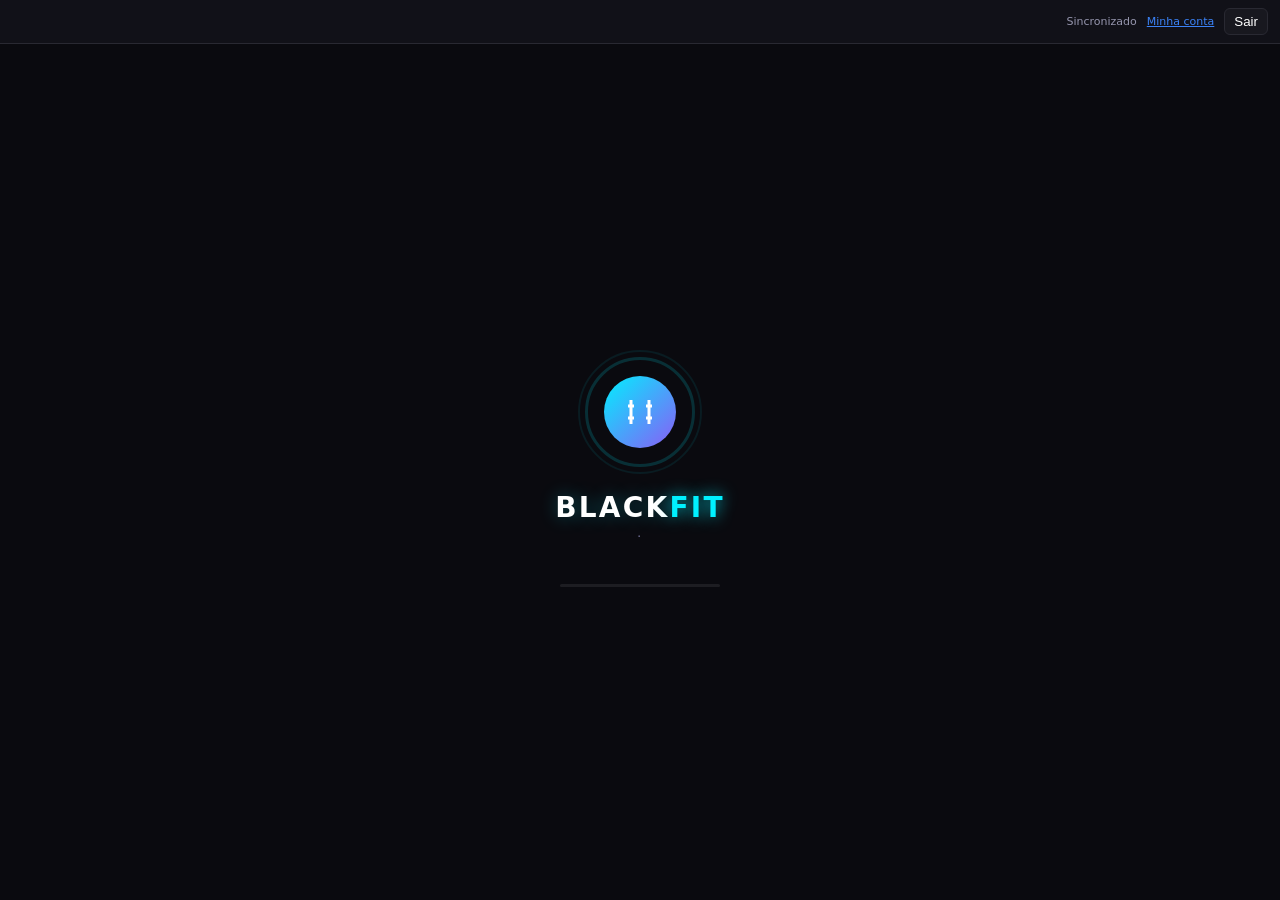
<file: student.html>
<!DOCTYPE html>

<html lang="pt-BR">
<head>
<meta charset="UTF-8"/>
<meta name="viewport" content="width=device-width, initial-scale=1.0, maximum-scale=1.0, user-scalable=no"/>
<meta name="apple-mobile-web-app-capable" content="yes"/>
<meta name="apple-mobile-web-app-status-bar-style" content="black-translucent"/>
<meta name="theme-color" content="#0a0a0f"/>
<style>
*{box-sizing:border-box;margin:0;padding:0;-webkit-tap-highlight-color:transparent;}
:root{
  --bg:#0a0a0f;--bg2:#111118;--bg3:#18181f;--bg4:#1e1e28;
  --border:rgba(255,255,255,0.07);--border2:rgba(255,255,255,0.12);
  --accent:#3b82f6;--accent2:#1d4ed8;
  --text:#f0f0f5;--muted:#7878a0;--muted2:#555570;
  --green:#22c55e;--red:#ef4444;--yellow:#f59e0b;
  --nav-h:64px;--safe-bottom:env(safe-area-inset-bottom,0px);
}
html,body{height:100%;background:#000000 !important;;color:var(--text);font-family:-apple-system,BlinkMacSystemFont,'Segoe UI',system-ui,sans-serif;overflow:hidden;}
.app{display:flex;flex-direction:column;height:100vh;height:100dvh;}
html, body,
.app,
.scroll-area {
  background: #000000 !important;
}

.top-bar,
.nav {
  background: #000000 !important;
}
/* ═══════════════════════════════════════
INTRO SCREENS
═══════════════════════════════════════ */
.intro-overlay{
position:fixed;inset:0;z-index:9999;
display:flex;flex-direction:column;
align-items:center;justify-content:center;
background:#0a0a0f;
transition:opacity 0.6s ease, transform 0.6s ease;
}
.intro-overlay.fade-out{opacity:0;transform:scale(1.04);pointer-events:none;}

/* ── SPLASH ── */
#splash{gap:0;}
.splash-ring{
width:110px;height:110px;border-radius:50%;
border:3px solid rgba(59,130,246,0.15);
display:flex;align-items:center;justify-content:center;
position:relative;animation:ring-pulse 1.6s ease-in-out infinite;
}
.splash-ring::before{
content:'';position:absolute;inset:-10px;border-radius:50%;
border:2px solid rgba(59,130,246,0.07);
animation:ring-pulse 1.6s ease-in-out infinite 0.3s;
}
@keyframes ring-pulse{0%,100%{transform:scale(1);opacity:0.6;}50%{transform:scale(1.06);opacity:1;}}
.splash-icon{
width:72px;height:72px;background:linear-gradient(135deg,#1d4ed8,#3b82f6);
border-radius:50%;display:flex;align-items:center;justify-content:center;
animation:icon-pop 0.5s cubic-bezier(0.34,1.56,0.64,1) 0.2s both;
}
@keyframes icon-pop{from{transform:scale(0);opacity:0;}to{transform:scale(1);opacity:1;}}
.splash-icon svg{width:36px;height:36px;stroke:#fff;fill:none;stroke-width:2;}
.splash-title{
font-size:28px;font-weight:900;letter-spacing:0.08em;
color:#fff;margin-top:24px;
animation:fade-up 0.5s ease 0.5s both;
}
.splash-title span{color:#3b82f6;}
.splash-sub{
font-size:12px;color:#7878a0;margin-top:6px;letter-spacing:0.15em;text-transform:uppercase;
animation:fade-up 0.5s ease 0.7s both;
}
.splash-bar-wrap{
width:160px;height:3px;background:rgba(255,255,255,0.08);border-radius:2px;
margin-top:40px;overflow:hidden;
animation:fade-up 0.4s ease 0.9s both;
}
.splash-bar{height:100%;width:0%;background:linear-gradient(90deg,#1d4ed8,#3b82f6);border-radius:2px;transition:width 0.05s linear;}

/* ── WELCOME ── */
#welcome{gap:0;background:linear-gradient(180deg,#0a0a0f 0%,#0d1b4b 100%);}
.welcome-greeting{
font-size:13px;font-weight:600;letter-spacing:0.2em;text-transform:uppercase;
color:#3b82f6;margin-bottom:8px;
animation:fade-up 0.5s ease 0.1s both;
}
.welcome-name{
font-size:38px;font-weight:900;color:#fff;line-height:1;
animation:fade-up 0.5s ease 0.2s both;
}
.welcome-name span{color:#3b82f6;}
.welcome-divider{
width:48px;height:3px;background:#3b82f6;border-radius:2px;
margin:20px auto;animation:expand-w 0.5s ease 0.4s both;
}
@keyframes expand-w{from{width:0;}to{width:48px;}}
.welcome-quote{
font-size:15px;line-height:1.7;color:#a0a0c0;text-align:center;
max-width:280px;padding:0 16px;
animation:fade-up 0.5s ease 0.5s both;
}
.welcome-quote b{color:#fff;}
.welcome-countdown{
margin-top:40px;display:flex;flex-direction:column;align-items:center;gap:6px;
animation:fade-up 0.5s ease 0.7s both;
}
.countdown-circle{
width:64px;height:64px;position:relative;
}
.countdown-circle svg{transform:rotate(-90deg);}
.countdown-circle circle{transition:stroke-dashoffset 0.9s linear;}
.countdown-num{
position:absolute;inset:0;display:flex;align-items:center;justify-content:center;
font-size:24px;font-weight:900;color:#fff;
}
.countdown-label{font-size:10px;color:#7878a0;letter-spacing:0.12em;text-transform:uppercase;}
.welcome-stats{
display:flex;gap:24px;margin-top:36px;
animation:fade-up 0.5s ease 0.9s both;
}
.wstat{text-align:center;}
.wstat-val{font-size:20px;font-weight:800;color:#3b82f6;}
.wstat-label{font-size:9px;color:#7878a0;text-transform:uppercase;letter-spacing:0.08em;margin-top:2px;}
.wstat-divider{width:1px;background:rgba(255,255,255,0.08);}
.skip-btn{
position:absolute;top:20px;right:20px;
background:rgba(255,255,255,0.06);border:1px solid rgba(255,255,255,0.1);
border-radius:20px;padding:5px 14px;font-size:11px;color:#7878a0;
cursor:pointer;animation:fade-up 0.4s ease 1s both;
}

@keyframes fade-up{from{opacity:0;transform:translateY(18px);}to{opacity:1;transform:translateY(0);}}

/* HEADER */
.top-bar{background:var(--bg2);border-bottom:1px solid var(--border);padding:12px 16px 10px;display:flex;justify-content:space-between;align-items:center;flex-shrink:0;}
.top-logo{font-size:16px;font-weight:800;letter-spacing:0.06em;color:var(--text);}
.top-logo span{color:var(--accent);}
.top-week{font-size:11px;color:var(--muted);background:var(--bg4);border:1px solid var(--border);border-radius:20px;padding:3px 10px;cursor:pointer;}

/* SCROLL AREA */
.scroll-area{flex:1;overflow-y:auto;-webkit-overflow-scrolling:touch;overscroll-behavior:contain;padding-bottom:calc(var(--nav-h) + var(--safe-bottom) + 16px);}
.page{display:none;padding:12px;flex-direction:column;gap:10px;}
.page.active{display:flex;}

/* BOTTOM NAV */
.nav{position:fixed;bottom:0;left:0;right:0;background:var(--bg2);border-top:1px solid var(--border);display:flex;padding-bottom:var(--safe-bottom);z-index:100;height:calc(var(--nav-h) + var(--safe-bottom));}
.nav-btn{flex:1;background:none;border:none;color:var(--muted);padding:8px 4px 6px;font-size:10px;font-weight:500;cursor:pointer;display:flex;flex-direction:column;align-items:center;gap:3px;transition:color 0.2s;}
.nav-btn.active{color:var(--accent);}
.nav-btn svg{width:20px;height:20px;stroke:currentColor;fill:none;stroke-width:1.8;}
.nav-dot{width:4px;height:4px;border-radius:50%;background:var(--accent);margin-top:1px;opacity:0;transition:opacity 0.2s;}
.nav-btn.active .nav-dot{opacity:1;}

/* CARDS */
.card{background:var(--bg3);border:1px solid var(--border);border-radius:14px;padding:14px;}
.card-title{font-size:10px;font-weight:700;letter-spacing:0.1em;text-transform:uppercase;color:var(--muted);margin-bottom:10px;}

/* TODAY HEADER */
.today-hero{background:linear-gradient(135deg,#0d1b4b 0%,#0d47a1 60%,#1565c0 100%);border-radius:16px;padding:18px;position:relative;overflow:hidden;}
.today-hero::after{content:'';position:absolute;top:-30px;right:-30px;width:140px;height:140px;background:rgba(255,255,255,0.04);border-radius:50%;}
.today-hero::before{content:'';position:absolute;bottom:-40px;left:-20px;width:100px;height:100px;background:rgba(255,255,255,0.03);border-radius:50%;}
.hero-date{font-size:11px;color:rgba(255,255,255,0.55);margin-bottom:4px;text-transform:capitalize;}
.hero-name{font-size:20px;font-weight:800;color:#fff;margin-bottom:3px;line-height:1.2;}
.hero-sub{font-size:12px;color:rgba(255,255,255,0.65);}
.hero-badge{display:inline-flex;align-items:center;gap:5px;background:rgba(255,255,255,0.12);border-radius:20px;padding:4px 12px;font-size:11px;color:#fff;margin-top:10px;border:1px solid rgba(255,255,255,0.1);}

/* METRICS */
.metrics-grid{display:grid;grid-template-columns:repeat(3,1fr);gap:8px;}
.metric-card{background:var(--bg3);border:1px solid var(--border);border-radius:12px;padding:12px 8px;text-align:center;cursor:pointer;active:opacity:0.7;}
.metric-val{font-size:20px;font-weight:800;color:var(--text);line-height:1;}
.metric-unit{font-size:9px;color:var(--muted);margin-top:2px;}
.metric-label{font-size:9px;color:var(--muted);margin-top:5px;}

/* WATER */
.water-total{font-size:28px;font-weight:800;color:var(--accent);}
.water-track{display:flex;gap:5px;flex-wrap:wrap;margin:10px 0;}
.wg{width:calc(100%/8 - 5px);max-width:36px;height:44px;border:1.5px solid var(--border2);border-radius:4px 4px 7px 7px;cursor:pointer;display:flex;align-items:flex-end;overflow:hidden;background:var(--bg4);transition:border-color 0.2s;}
.wg.filled{border-color:var(--accent);}
.wg-fill{width:100%;background:var(--accent);transition:height 0.3s;border-radius:0 0 5px 5px;}
.water-btns{display:flex;gap:6px;margin-top:8px;}

/* EXERCISE */
.ex-item{background:var(--bg4);border-radius:10px;padding:10px 12px;margin-bottom:6px;display:flex;justify-content:space-between;align-items:flex-start;gap:8px;}
.ex-name{font-size:13px;font-weight:600;color:var(--text);line-height:1.3;}
.ex-muscle{font-size:10px;color:var(--muted);margin-top:2px;}
.ex-method{font-size:9px;color:var(--accent);margin-top:4px;font-weight:700;letter-spacing:0.05em;}
.ex-badge{background:var(--bg3);border:1px solid var(--border);border-radius:8px;padding:3px 8px;font-size:10px;color:var(--muted);white-space:nowrap;flex-shrink:0;}
.ex-rest{font-size:9px;color:var(--muted2);margin-top:3px;text-align:right;}

/* DIET */
.meal-wrap{margin-bottom:8px;}
.meal-hd{display:flex;justify-content:space-between;align-items:center;padding:10px 12px;background:var(--bg4);border-radius:10px 10px 0 0;border:1px solid var(--border);cursor:pointer;}
.meal-hd.closed{border-radius:10px;}
.meal-nm{font-size:13px;font-weight:600;}
.meal-kc{font-size:11px;color:var(--accent);font-weight:700;}
.meal-bd{border:1px solid var(--border);border-top:none;border-radius:0 0 10px 10px;overflow:hidden;}
.meal-row{display:flex;justify-content:space-between;padding:8px 12px;border-bottom:1px solid var(--border);font-size:12px;}
.meal-row:last-child{border-bottom:none;}
.meal-qty{color:var(--muted);}

/* CALORIES */
.macro-g{display:grid;grid-template-columns:repeat(3,1fr);gap:8px;margin-bottom:10px;}
.macro-c{background:var(--bg4);border-radius:10px;padding:10px;text-align:center;}
.macro-v{font-size:18px;font-weight:800;}
.macro-l{font-size:9px;color:var(--muted);margin-top:3px;}
.cal-bar-wrap{background:var(--bg4);border-radius:6px;height:8px;overflow:hidden;}
.cal-bar{height:100%;border-radius:6px;transition:width 0.4s;background:var(--accent);}

/* BUTTONS */
.btn{border:none;border-radius:10px;padding:10px 14px;font-size:13px;font-weight:700;cursor:pointer;transition:opacity 0.2s;}
.btn:active{opacity:0.75;}
.btn-primary{background:var(--accent);color:#fff;}
.btn-ghost{background:var(--bg4);color:var(--muted);border:1px solid var(--border);}
.btn-block{width:100%;}

/* INPUT */
.inp{background:var(--bg4);border:1px solid var(--border2);border-radius:10px;padding:10px 14px;color:var(--text);font-size:14px;outline:none;width:100%;}
.inp:focus{border-color:var(--accent);}

/* WEIGHT */
.w-entry{display:flex;justify-content:space-between;align-items:center;background:var(--bg4);border-radius:10px;padding:10px 14px;margin-bottom:6px;}
.w-kg{font-size:17px;font-weight:800;}
.w-date{font-size:10px;color:var(--muted);margin-top:2px;}
.delta-up{color:var(--green);font-size:12px;font-weight:700;}
.delta-dn{color:var(--red);font-size:12px;font-weight:700;}

/* CHART */
.chart-wrap{position:relative;height:180px;margin-top:8px;}

/* PHOTOS */
.photo-grid{display:grid;grid-template-columns:repeat(3,1fr);gap:6px;}
.photo-slot{position:relative;aspect-ratio:1;background:var(--bg4);border:1.5px dashed var(--border2);border-radius:10px;display:flex;flex-direction:column;align-items:center;justify-content:center;cursor:pointer;overflow:hidden;font-size:11px;color:var(--muted);gap:4px;}
.photo-slot img{width:100%;height:100%;object-fit:cover;}
.photo-slot-lbl{font-size:9px;color:var(--muted);}

/* WEEK TABS */
.week-row{display:flex;gap:6px;overflow-x:auto;padding-bottom:2px;scrollbar-width:none;}
.week-row::-webkit-scrollbar{display:none;}
.wpill{background:var(--bg4);border:1px solid var(--border);border-radius:20px;padding:5px 14px;font-size:11px;color:var(--muted);cursor:pointer;white-space:nowrap;flex-shrink:0;}
.wpill.active{background:var(--accent);border-color:var(--accent);color:#fff;}

/* TREINO TABS */
.t-tabs{display:flex;gap:6px;flex-wrap:wrap;margin-bottom:12px;}
.t-tab{background:var(--bg4);border:1px solid var(--border);border-radius:8px;padding:6px 16px;font-size:12px;font-weight:700;cursor:pointer;color:var(--muted);}
.t-tab.active{background:var(--accent);border-color:var(--accent);color:#fff;}

/* DAY CIRCLES */
.day-row{display:flex;justify-content:space-between;gap:4px;}
.dc{flex:1;aspect-ratio:1;border-radius:50%;display:flex;align-items:center;justify-content:center;font-size:9px;font-weight:700;border:1px solid var(--border);color:var(--muted);}
.dc.t{background:rgba(59,130,246,0.18);border-color:rgba(59,130,246,0.45);color:var(--accent);}
.dc.c{background:rgba(245,158,11,0.12);border-color:rgba(245,158,11,0.3);color:var(--yellow);}
.dc.today{box-shadow:0 0 0 2px var(--accent),0 0 0 4px rgba(59,130,246,0.15);}

/* ALERT */
.alert{border-radius:10px;padding:10px 12px;font-size:12px;display:flex;gap:8px;align-items:flex-start;line-height:1.5;}
.alert-warn{background:rgba(245,158,11,0.08);border:1px solid rgba(245,158,11,0.25);color:#f5b942;}
.alert-info{background:rgba(59,130,246,0.08);border:1px solid rgba(59,130,246,0.25);color:#7eb8ff;}

/* QUICK BTNS */
.quick-wrap{display:flex;gap:5px;flex-wrap:wrap;margin-top:8px;}
.quick-btn{background:var(--bg4);border:1px solid var(--border);border-radius:8px;padding:6px 10px;color:var(--muted);font-size:11px;cursor:pointer;}

/* METHODS */
.method-list{font-size:12px;color:var(--muted);line-height:1.8;}
.method-list b{color:var(--text);}

input[type=file]{display:none;}

/* CHECKLIST TREINO */
.ex-check-item{background:var(--bg4);border-radius:10px;padding:10px 12px;margin-bottom:6px;display:flex;align-items:center;gap:12px;cursor:pointer;transition:opacity 0.2s,background 0.2s;}
.ex-check-item.done{opacity:0.5;}
.ex-check-item.done .ex-name{text-decoration:line-through;color:var(--muted);}
.ex-checkbox{width:22px;height:22px;border-radius:6px;border:2px solid var(--border2);background:var(--bg3);flex-shrink:0;display:flex;align-items:center;justify-content:center;transition:all 0.18s;}
.ex-checkbox.checked{background:var(--green);border-color:var(--green);}
.ex-checkbox svg{opacity:0;transition:opacity 0.15s;}
.ex-checkbox.checked svg{opacity:1;}
.treino-progress-wrap{margin:10px 0 4px;}
.treino-progress-bar{height:8px;background:var(--bg4);border-radius:4px;overflow:hidden;}
.treino-progress-fill{height:100%;border-radius:4px;background:linear-gradient(90deg,#22c55e,#16a34a);transition:width 0.4s;}
.treino-progress-txt{display:flex;justify-content:space-between;font-size:10px;color:var(--muted);margin-top:5px;}
.treino-complete-badge{background:rgba(34,197,94,0.12);border:1px solid rgba(34,197,94,0.3);color:#22c55e;border-radius:10px;padding:10px 14px;font-size:13px;font-weight:700;text-align:center;margin-bottom:8px;display:none;}
/* CALENDÁRIO */
.cal-page-header{display:flex;align-items:center;gap:8px;margin-bottom:10px;}
.cal-search{background:var(--bg4);border:1px solid var(--border2);border-radius:10px;padding:9px 14px;color:var(--text);font-size:13px;outline:none;flex:1;}
.cal-search:focus{border-color:var(--accent);}
.cal-nav-row{display:flex;justify-content:space-between;align-items:center;margin-bottom:10px;}
.cal-nav-btn{background:var(--bg4);border:1px solid var(--border);border-radius:8px;padding:6px 14px;color:var(--muted);font-size:12px;font-weight:700;cursor:pointer;}
.cal-nav-btn:active{opacity:0.7;}
.cal-month-label{font-size:14px;font-weight:800;color:var(--text);}
.cal-grid{display:grid;grid-template-columns:repeat(7,1fr);gap:4px;}
.cal-wday{text-align:center;font-size:9px;font-weight:700;color:var(--muted);padding:4px 0;letter-spacing:0.08em;}
.cal-cell{aspect-ratio:1;border-radius:8px;display:flex;flex-direction:column;align-items:center;justify-content:center;font-size:11px;font-weight:700;cursor:pointer;border:1px solid transparent;position:relative;background:var(--bg4);gap:2px;transition:border-color 0.15s;}
.cal-cell:active{opacity:0.7;}
.cal-cell.other-m{opacity:0.25;pointer-events:none;}
.cal-cell.today-c{border-color:var(--accent);color:var(--accent);}
.cal-cell.selected-c{background:var(--accent);color:#fff;border-color:var(--accent);}
.cal-cell.selected-c .cal-dots-row span{background:rgba(255,255,255,0.7);}
.cal-dots-row{display:flex;gap:2px;justify-content:center;}
.cal-dots-row span{width:4px;height:4px;border-radius:50%;}
.cal-dot-w{background:#3b82f6;}
.cal-dot-m{background:#22c55e;}
.cal-dot-t{background:#ef4444;}
.cal-dot-c{background:#f59e0b;}
.cal-dot-p{background:#8b5cf6;}
.cal-detail{background:var(--bg3);border:1px solid var(--border);border-radius:12px;padding:14px;margin-top:10px;}
.cal-detail-date{font-size:11px;font-weight:700;letter-spacing:0.08em;text-transform:uppercase;color:var(--muted);margin-bottom:10px;}
.cal-detail-row{display:flex;justify-content:space-between;align-items:center;padding:7px 0;border-bottom:1px solid var(--border);font-size:12px;}
.cal-detail-row:last-child{border-bottom:none;}
.cal-tag{background:var(--bg4);border-radius:6px;padding:2px 8px;font-size:10px;font-weight:700;}
.cal-legend{display:flex;gap:12px;flex-wrap:wrap;margin-top:10px;}
.cal-legend-item{display:flex;align-items:center;gap:5px;font-size:10px;color:var(--muted);}
.cal-legend-dot{width:8px;height:8px;border-radius:50%;}
.search-result-card{background:var(--bg3);border:1px solid var(--accent);border-radius:12px;padding:14px;margin-top:10px;}
.search-result-title{font-size:12px;font-weight:700;color:var(--accent);margin-bottom:8px;}
.no-data-msg{color:var(--muted);font-size:13px;text-align:center;padding:20px 0;}


/* ===== BLACK FIT PRO: CINZA + NEON + NOTIFICAÇÕES ===== */
:root{
  --bg:#030303;--bg2:#090909;--bg3:#111111;--bg4:#1a1a1a;
  --border:rgba(255,255,255,.07);--border2:rgba(255,255,255,.14);
  --text:#f7f7f7;--muted:#a3a3a3;--muted2:#707070;
  --accent:#00f0ff;--accent2:#7dd3fc;
  --green:#00f0ff;--yellow:#d7d7d7;--red:#ff3b5f;
}
html,body{background:radial-gradient(circle at top,#161616 0%,#050505 45%,#000 100%)!important;}
.top-bar,.nav{backdrop-filter:blur(18px);background:rgba(8,8,8,.88)!important;}
.top-logo,.splash-title{letter-spacing:.08em;text-shadow:0 0 18px rgba(0,240,255,.28);}
.top-logo span,.splash-title span,.welcome-name span{color:#00f0ff!important;text-shadow:0 0 16px rgba(0,240,255,.8);}
.splash-ring{border-color:rgba(0,240,255,.16)!important;}
.splash-ring::before{border-color:rgba(0,240,255,.08)!important;}
.splash-icon{background:linear-gradient(135deg,#00f0ff,#8b5cf6)!important;}
.splash-bar,.welcome-divider{background:linear-gradient(90deg,#00f0ff,#8b5cf6)!important;}
#welcome{background:linear-gradient(180deg,#050505 0%,#001b22 100%)!important;}
.welcome-greeting,.wstat-val{color:#00f0ff!important;}
.top-week{background:rgba(255,255,255,.04)!important;color:#d4d4d4!important;border-color:rgba(0,240,255,.28)!important;}
.today-hero{background:linear-gradient(135deg,#050505 0%,#121212 45%,#001b22 100%)!important;box-shadow:0 18px 50px rgba(0,0,0,.35), inset 0 0 0 1px rgba(0,240,255,.16);}
.today-hero::after{background:radial-gradient(circle,rgba(0,240,255,.15),transparent 65%)!important;}
.today-hero::before{background:radial-gradient(circle,rgba(255,255,255,.08),transparent 65%)!important;}
.card,.metric-card,.cal-detail,.search-result-card{background:linear-gradient(180deg,rgba(255,255,255,.045),rgba(255,255,255,.018))!important;border-color:rgba(255,255,255,.08)!important;box-shadow:0 12px 32px rgba(0,0,0,.22);animation:softEnter .45s ease both;}
.card:hover,.metric-card:hover{border-color:rgba(0,240,255,.24)!important;box-shadow:0 0 22px rgba(0,240,255,.12),0 12px 32px rgba(0,0,0,.25);}
.card-title{color:#cfcfcf!important;}
.metric-card{transition:transform .18s ease,box-shadow .18s ease;}
.metric-card:active,.btn:active,.ex-check-item:active,.goal-chip:active{transform:scale(.97);}
.btn-primary{background:linear-gradient(135deg,#00f0ff,#8b5cf6)!important;color:#020202!important;font-weight:900!important;box-shadow:0 0 18px rgba(0,240,255,.34)!important;animation:neonBreath 2.8s ease-in-out infinite;}
.btn-ghost{background:rgba(255,255,255,.05)!important;color:#dedede!important;border-color:rgba(255,255,255,.12)!important;}
.nav-btn.active{color:#00f0ff!important;}
.nav-dot{background:#00f0ff!important;box-shadow:0 0 12px rgba(0,240,255,.9);}
.water-total,.macro-v,.meal-kc,.ex-method,.cal-month-label{color:#00f0ff!important;}
.wg.filled{border-color:#00f0ff!important;box-shadow:0 0 10px rgba(0,240,255,.22);}
.wg-fill,.cal-bar,.treino-progress-fill{background:linear-gradient(90deg,#00f0ff,#8b5cf6)!important;box-shadow:0 0 12px rgba(0,240,255,.55);}
.ex-check-item,.ex-item{border:1px solid rgba(255,255,255,.055)!important;}
.ex-check-item.done,.ex-item.done{border-left:4px solid #00f0ff!important;background:rgba(0,240,255,.05)!important;}
.ex-checkbox.checked{background:#00f0ff!important;border-color:#00f0ff!important;box-shadow:0 0 10px rgba(0,240,255,.45);}
.treino-complete-badge{background:rgba(0,240,255,.1)!important;border-color:rgba(0,240,255,.28)!important;color:#00f0ff!important;}
.dc.c{background:rgba(255,255,255,.07)!important;border-color:rgba(255,255,255,.12)!important;color:#d1d1d1!important;}
.dc.t{background:rgba(0,240,255,.10)!important;border-color:rgba(0,240,255,.30)!important;color:#00f0ff!important;}
.dc.today{box-shadow:0 0 0 2px #00f0ff,0 0 20px rgba(0,240,255,.25)!important;}
.pro-dashboard-card{position:relative;overflow:hidden;}
.pro-dashboard-card::before{content:'';position:absolute;inset:-80px auto auto -80px;width:190px;height:190px;background:radial-gradient(circle,rgba(0,240,255,.18),transparent 68%);pointer-events:none;}
.pro-score-wrap{display:flex;align-items:center;justify-content:space-between;gap:10px;margin-bottom:12px;}
.pro-score-label{font-size:10px;text-transform:uppercase;letter-spacing:.12em;color:var(--muted);}
.pro-score{font-size:34px;line-height:1;font-weight:950;color:#fff;text-shadow:0 0 18px rgba(0,240,255,.65);}
.pro-notify-btn{font-size:11px;padding:9px 10px;white-space:nowrap;}
.challenge-box{background:rgba(255,255,255,.04);border:1px solid rgba(255,255,255,.08);border-radius:14px;padding:12px;margin-bottom:10px;}
.challenge-head{display:flex;justify-content:space-between;align-items:flex-start;gap:10px;}
.challenge-title{font-size:13px;font-weight:800;color:#fff;}
.challenge-sub{font-size:10px;color:var(--muted);margin-top:3px;}
.challenge-days{font-size:12px;font-weight:900;color:#00f0ff;background:rgba(0,240,255,.08);border:1px solid rgba(0,240,255,.2);border-radius:999px;padding:5px 8px;}
.challenge-bar-wrap{height:8px;background:rgba(255,255,255,.08);border-radius:999px;margin:10px 0;overflow:hidden;}
.challenge-bar{height:100%;width:0%;background:linear-gradient(90deg,#00f0ff,#8b5cf6,#fff);border-radius:999px;box-shadow:0 0 14px rgba(0,240,255,.55);transition:width .45s ease;}
.challenge-actions{display:flex;gap:7px;}
.challenge-actions .btn{flex:1;padding:8px 7px;font-size:11px;}
.daily-goals{display:grid;grid-template-columns:repeat(3,1fr);gap:7px;}
.goal-chip{background:rgba(255,255,255,.04);border:1px solid rgba(255,255,255,.08);border-radius:12px;padding:10px 6px;text-align:center;cursor:pointer;transition:.2s ease;}
.goal-chip.done{background:rgba(0,240,255,.10);border-color:rgba(0,240,255,.32);box-shadow:0 0 14px rgba(0,240,255,.13);}
.goal-icon{font-size:18px;margin-bottom:4px;}.goal-name{font-size:10px;font-weight:800;color:#fff;}.goal-status{font-size:9px;color:var(--muted);margin-top:2px;}
.toast-stack{position:fixed;top:74px;left:12px;right:12px;z-index:9999;display:flex;flex-direction:column;gap:8px;pointer-events:none;}
.pro-toast{background:rgba(15,15,15,.94);border:1px solid rgba(0,240,255,.28);border-radius:14px;padding:12px 14px;box-shadow:0 18px 50px rgba(0,0,0,.42),0 0 22px rgba(0,240,255,.14);animation:toastIn .28s ease both;color:#f5f5f5;font-size:12px;line-height:1.45;}
.pro-toast b{color:#00f0ff;}
@keyframes softEnter{from{opacity:0;transform:translateY(8px)}to{opacity:1;transform:translateY(0)}}
@keyframes toastIn{from{opacity:0;transform:translateY(-12px) scale(.98)}to{opacity:1;transform:translateY(0) scale(1)}}
@keyframes neonBreath{0%,100%{box-shadow:0 0 8px rgba(0,240,255,.18)}50%{box-shadow:0 0 24px rgba(0,240,255,.38)}}
@media(max-width:360px){.daily-goals{grid-template-columns:1fr}.pro-score-wrap{align-items:flex-start;flex-direction:column}.pro-notify-btn{width:100%;}}



/* ===== EXTRAS: FORA DA DIETA + CARGA POR SÉRIE ===== */
.free-meal-form{display:grid;grid-template-columns:1.3fr .8fr auto;gap:8px;align-items:center;}
.free-meal-list{margin-top:10px;display:flex;flex-direction:column;gap:7px;}
.free-meal-item{display:flex;justify-content:space-between;gap:10px;align-items:center;background:rgba(255,255,255,.04);border:1px solid rgba(255,255,255,.08);border-radius:12px;padding:10px 12px;}
.free-meal-name{font-size:12px;font-weight:800;color:var(--text);line-height:1.25;}
.free-meal-meta{font-size:10px;color:var(--muted);margin-top:3px;}
.free-meal-kcal{font-size:12px;font-weight:900;color:var(--accent);white-space:nowrap;}
.free-meal-del{width:28px;height:28px;border-radius:10px;border:1px solid rgba(255,59,95,.25);background:rgba(255,59,95,.08);color:var(--red);font-weight:900;cursor:pointer;}
.load-box{margin-top:9px;padding:9px;border-radius:12px;background:rgba(255,255,255,.035);border:1px solid rgba(255,255,255,.07);}
.load-title{font-size:9px;text-transform:uppercase;letter-spacing:.10em;color:var(--muted);font-weight:900;margin-bottom:7px;}
.load-grid{display:grid;grid-template-columns:repeat(3,1fr);gap:6px;}
.load-input-wrap{display:flex;align-items:center;gap:4px;background:rgba(0,0,0,.22);border:1px solid rgba(255,255,255,.08);border-radius:9px;padding:5px 6px;}
.load-input-wrap span{font-size:9px;color:var(--muted);font-weight:900;white-space:nowrap;}
.load-input{width:100%;min-width:0;background:transparent;border:0;outline:0;color:var(--text);font-size:12px;font-weight:800;text-align:right;}
.load-input::placeholder{color:rgba(255,255,255,.22);}
@media(max-width:360px){.free-meal-form{grid-template-columns:1fr}.load-grid{grid-template-columns:repeat(2,1fr)}}


/* ===== FULL SCREEN FIX — MANTENDO O CÓDIGO ORIGINAL ===== */
html, body{
  width:100% !important;
  height:100% !important;
  min-height:100% !important;
  margin:0 !important;
  padding:0 !important;
  background:#000000 !important;
  overflow:hidden !important;
}
body{
  padding:0 !important;
}
.app{
  width:100% !important;
  max-width:none !important;
  min-width:0 !important;
  height:100vh !important;
  height:100dvh !important;
  margin:0 !important;
  border-radius:0 !important;
  box-shadow:none !important;
  background:#000000 !important;
}
.scroll-area{
  width:100% !important;
  flex:1 1 auto !important;
  background:#000000 !important;
}
.top-bar,
.nav{
  width:100% !important;
  max-width:none !important;
  left:0 !important;
  right:0 !important;
  margin:0 !important;
  border-radius:0 !important;
}
.page{
  width:100% !important;
}
@media (min-width:700px){
  html, body{
    padding:0 !important;
    margin:0 !important;
  }
  .app{
    width:100% !important;
    max-width:none !important;
    min-height:100dvh !important;
    border-radius:0 !important;
    box-shadow:none !important;
  }
  .nav{
    bottom:0 !important;
    border-bottom-left-radius:0 !important;
    border-bottom-right-radius:0 !important;
  }
}

</style>

<title>BlackFit • Meu acompanhamento</title><link rel="manifest" href="/manifest.webmanifest"><link rel="icon" href="/icons/icon-192.png"><link rel="apple-touch-icon" href="/icons/apple-touch-icon.png"><meta name="apple-mobile-web-app-title" content="BlackFit"></head>
<body><!--BLACKFIT_BOOTSTRAP--><script src="/vendor/chart.umd.js"></script><script src="/student-bridge.js"></script>
<div id="blackfit-account" style="position:fixed;top:0;left:0;right:0;z-index:10001;background:#111118;border-bottom:1px solid #292932;padding:8px 12px;display:flex;gap:10px;align-items:center;font-size:11px"><span id="blackfit-name" style="flex:1"></span><button id="blackfit-sync" style="background:none;border:0;color:#9696ae;font:inherit;cursor:pointer">Sincronizado</button><a href="/?conta=1" style="color:#3b82f6">Minha conta</a><button id="blackfit-logout" style="background:#18181f;color:white;border:1px solid #292932;border-radius:6px;padding:5px 9px">Sair</button></div>
<style>[hidden]{display:none!important}.app{padding-top:44px!important}.ex-check-item{transform-origin:left center!important}.intro-overlay{top:44px!important}</style>

<!-- ═══ SPLASH SCREEN ═══ -->

<div class="intro-overlay" id="splash">
  <div class="splash-ring">
    <div class="splash-icon">
      <svg viewBox="0 0 24 24"><path d="M6 4v16M18 4v16M4 8h4M16 8h4M4 16h4M16 16h4"/></svg>
    </div>
  </div>
  <div class="splash-title">BLACK<span>FIT</span></div>
  <div class="splash-sub" id="splash-user-name"><!--BLACKFIT_NAME--> · <!--BLACKFIT_PROGRAM--></div>
  <div class="splash-bar-wrap"><div class="splash-bar" id="splash-bar"></div></div>
</div>

<!-- ═══ WELCOME SCREEN ═══ -->

<div class="intro-overlay" id="welcome" style="opacity:0;pointer-events:none;">
  <button class="skip-btn" onclick="enterApp()">Pular →</button>
  <div class="welcome-greeting">Bem-vindo de volta</div>
  <div class="welcome-name" id="welcome-user-name"><span><!--BLACKFIT_NAME--></span></div>
  <div class="welcome-divider"></div>
  <div class="welcome-quote" id="welcome-quote"></div>
  <div class="welcome-countdown">
    <div class="countdown-circle">
      <svg width="64" height="64" viewBox="0 0 64 64">
        <circle cx="32" cy="32" r="28" fill="none" stroke="rgba(59,130,246,0.15)" stroke-width="4"/>
        <circle id="cd-ring" cx="32" cy="32" r="28" fill="none" stroke="#3b82f6" stroke-width="4"
          stroke-dasharray="175.9" stroke-dashoffset="0" stroke-linecap="round"/>
      </svg>
      <div class="countdown-num" id="cd-num">5</div>
    </div>
    <div class="countdown-label">entrando em</div>
  </div>
  <div class="welcome-stats" id="welcome-stats"></div>
</div>

<div class="app">

  <!-- TOP BAR -->

  <div class="top-bar">
    <div class="top-logo">BLACK<span>FIT</span></div>
    <div class="top-week" id="top-week-label" onclick="showPage('treino')">Meu programa</div>
  </div>

  <!-- SCROLL -->

  <div class="scroll-area">

<!-- HOJE -->
<div class="page active" id="page-hoje">

  <div class="today-hero">
    <div class="hero-date" id="hero-date"></div>
    <div class="hero-name" id="hero-name">Treino A — Peitoral</div>
    <div class="hero-sub" id="hero-sub">Programa individual</div>
    <div class="hero-badge" id="hero-cardio"></div>
  </div>

  <div class="card">
    <div class="card-title">Distribuição semanal</div>
    <div class="day-row" id="day-row"></div>
  </div>

  <div class="metrics-grid">
    <div class="metric-card" onclick="showPage('dieta')">
      <div class="metric-val" id="m-kcal">0</div>
      <div class="metric-unit">kcal</div>
      <div class="metric-label">consumidas</div>
    </div>
    <div class="metric-card" onclick="showPage('peso')">
      <div class="metric-val" id="m-peso">—</div>
      <div class="metric-unit">kg</div>
      <div class="metric-label">peso</div>
    </div>
    <div class="metric-card">
      <div class="metric-val" id="m-agua">0</div>
      <div class="metric-unit">ml</div>
      <div class="metric-label">água</div>
    </div>
  </div>



  <!-- PAINEL PRO -->
  <div class="card pro-dashboard-card">
    <div class="card-title">Painel Pro — Meta & Disciplina</div>
    <div class="pro-score-wrap">
      <div>
        <div class="pro-score-label">Pontuação de hoje</div>
        <div class="pro-score" id="pro-score">0</div>
      </div>
      <button class="btn btn-primary pro-notify-btn" onclick="enableProNotifications()">🔔 Ativar lembretes</button>
    </div>

    <div class="challenge-box">
      <div class="challenge-head">
        <div>
          <div class="challenge-title">🚫 120 dias sem açúcar</div>
          <div class="challenge-sub" id="sugar-sub">Dia 1 de 120</div>
        </div>
        <div class="challenge-days" id="sugar-days">1/120</div>
      </div>
      <div class="challenge-bar-wrap"><div class="challenge-bar" id="sugar-bar"></div></div>
      <div class="challenge-actions">
        <button class="btn btn-ghost" onclick="markSugarDay(true)">✅ Cumpri hoje</button>
        <button class="btn btn-ghost" onclick="markSugarDay(false)">↻ Reiniciar</button>
      </div>
    </div>

    <div class="daily-goals" id="daily-goals"></div>
  </div>

  <!-- AGUA -->
  <div class="card">
    <div class="card-title">Água — Meta <span class="blackfit-water-goal">3500ml</span></div>
    <div style="display:flex;justify-content:space-between;align-items:center;">
      <div class="water-total" id="water-big">0ml</div>
      <div style="font-size:11px;color:var(--muted);"><span id="water-pct">0%</span> da meta</div>
    </div>
    <div class="water-track" id="water-track"></div>
    <div class="water-btns">
      <button class="btn btn-primary" style="flex:1;" onclick="addWater(250)">+ 250ml</button>
      <button class="btn btn-primary" style="flex:1;" onclick="addWater(500)">+ 500ml</button>
      <button class="btn btn-ghost" style="flex:1;" onclick="resetWater()">Reset</button>
    </div>
    <div style="font-size:10px;color:var(--muted);margin-top:9px;line-height:1.45;">🔔 Lembrete de água: até 1 aviso por hora, das 08h às 22h, enquanto o navegador mantiver o app em execução.</div>
  </div>

  <!-- TREINO HOJE -->
  <div class="card">
    <div class="card-title">Exercícios de hoje</div>
    <div id="hoje-exercises"></div>
    <button class="btn btn-primary btn-block" style="margin-top:8px;" onclick="showPage('treino')">Ver treino completo →</button>
  </div>

</div>

<!-- TREINO -->
<div class="page" id="page-treino">

  <div class="card">
    <div class="card-title">Programa individual</div>
    <div class="week-row" id="week-sel"></div>
  </div>

  <div class="card">
    <div class="card-title">Treino</div>
    <div class="t-tabs" id="t-tabs"></div>
    <div id="t-content"></div>
  </div>

  <div class="card">
    <div class="card-title">Cardio da semana</div>
    <div id="cardio-txt" style="font-size:13px;color:var(--text);line-height:1.7;"></div>
  </div>

  <div class="card" id="workout-guidance-card"><div class="card-title">Orientações do treino</div><div id="workout-guidance" style="white-space:pre-wrap"></div></div>

</div>

<!-- DIETA -->
<div class="page" id="page-dieta">

  <div class="card">
    <div class="card-title">Calorias do dia</div>
    <div class="macro-g">
      <div class="macro-c"><div class="macro-v" id="d-cons" style="color:var(--accent);">0</div><div class="macro-l">consumidas</div></div>
      <div class="macro-c"><div class="macro-v" id="d-goal" style="color:var(--green);">—</div><div class="macro-l">meta</div></div>
      <div class="macro-c"><div class="macro-v" id="d-rest" style="color:var(--yellow);">—</div><div class="macro-l">restantes</div></div>
    </div>
    <div class="cal-bar-wrap"><div class="cal-bar" id="cal-bar" style="width:0%;"></div></div>
  </div>

  <div class="alert alert-info" id="diet-guidance-card"><span>🥗</span><span id="diet-guidance" style="white-space:pre-wrap"></span></div><div class="card" id="macro-targets"></div>

  <div class="card">
    <div class="card-title"><span id="meals-title">Refeições</span></div>
    <div id="meals"></div>
  </div>

  <div class="card">
    <div class="card-title">Registrar calorias</div>
    <div style="display:flex;gap:8px;">
      <input class="inp" id="cal-inp" type="number" placeholder="Ex: 450 kcal" style="flex:1;"/>
      <button class="btn btn-primary" onclick="addCal()">+</button>
    </div>
    <div class="quick-wrap" id="quick-add"></div>
    <button class="btn btn-ghost btn-block" style="margin-top:8px;" onclick="resetCal()">Zerar calorias</button>
  </div>

  <div class="card">
    <div class="card-title">Fora da dieta / refeição livre</div>
    <div class="free-meal-form">
      <input class="inp" id="free-food-name" type="text" placeholder="Ex: Pizza, chocolate, lanche..." />
      <input class="inp" id="free-food-kcal" type="number" placeholder="kcal" />
      <button class="btn btn-primary" onclick="addFreeMeal()">Adicionar</button>
    </div>
    <div class="free-meal-list" id="free-meal-list"></div>
  </div>

</div>

<!-- PESO -->
<div class="page" id="page-peso">
  <div class="card">
    <div class="card-title">Registrar peso</div><p id="target-weight" style="font-size:12px;color:var(--muted)"></p>
    <div style="display:flex;gap:8px;margin-bottom:4px;">
      <input class="inp" id="w-inp" type="number" step="0.1" placeholder="Peso em kg" style="flex:1;"/>
      <button class="btn btn-primary" onclick="addWeight()">Salvar</button>
    </div>
  </div>
  <div class="card">
    <div class="card-title">Histórico</div>
    <div id="w-list"><div style="color:var(--muted);font-size:13px;padding:4px 0;">Nenhum registro ainda.</div></div>
  </div>
  <div class="card">
    <div class="card-title">Evolução</div>
    <div class="chart-wrap"><canvas id="wChart" role="img" aria-label="Gráfico de evolução do peso corporal"></canvas></div>
  </div>
</div>

<!-- FOTOS -->
<div class="page" id="page-fotos">
  <div class="alert alert-info">
    <span>📸</span>
    <span>Você pode tirar fotos todos os dias. O app organiza automaticamente em blocos de 7 dias para comparar a evolução.</span>
  </div>
  <div class="card">
    <div class="card-title" id="photo-day-title">Fotos de progresso · Semana 1</div>
    <div id="photo-cycle-info" style="font-size:11px;color:var(--muted);margin:-4px 0 10px;line-height:1.5;">A primeira foto inicia o ciclo. A cada 7 dias uma semana é fechada e permanece salva para comparação.</div>
    <div class="photo-grid" id="photo-grid"></div>
  </div>
  <div class="card">
    <div class="card-title">Adicionar foto de hoje</div>
    <div style="display:flex;gap:8px;flex-wrap:wrap;">
      <label style="flex:1;min-width:140px;cursor:pointer;">
        <input type="file" accept="image/*" id="ph-upload" onchange="handlePhoto(event)"/>
        <div class="btn btn-primary" style="text-align:center;padding:10px;">📷 Escolher foto</div>
      </label>
      <select id="ph-lbl" style="flex:1;background:var(--bg4);border:1px solid var(--border2);border-radius:10px;padding:10px;color:var(--text);font-size:13px;">
        <option>Frente</option><option>Lateral</option><option>Costas</option>
      </select>
    </div>
    <div style="font-size:10px;color:var(--muted);margin-top:8px;line-height:1.45;">Cada dia pode ter Frente, Lateral e Costas. Ao completar 7 dias, um novo bloco de semana é criado automaticamente sem apagar as fotos anteriores.</div>
  </div>
  <div class="card">
    <div class="card-title">Evolução por semana</div>
    <div id="photo-history"></div>
  </div>
</div>


<!-- CALENDÁRIO -->
<div class="page" id="page-calendario">
  <div class="card">
    <div class="cal-page-header">
      <input class="cal-search" type="text" id="cal-search-inp" placeholder="Buscar data  ex: 15/05/2025" oninput="calSearch(this.value)" />
      <button class="cal-nav-btn" onclick="clearCalSearch()" style="flex-shrink:0;padding:6px 10px;">X</button>
    </div>
    <div id="cal-search-result"></div>
    <div id="cal-main-view">
      <div class="cal-nav-row">
        <button class="cal-nav-btn" onclick="calChangeMonth(-1)">Ant.</button>
        <span class="cal-month-label" id="cal-month-label"></span>
        <button class="cal-nav-btn" onclick="calChangeMonth(1)">Prox.</button>
      </div>
      <div class="cal-grid" id="cal-grid"></div>
      <div class="cal-legend">
        <div class="cal-legend-item"><div class="cal-legend-dot" style="background:#3b82f6;"></div>Agua</div>
        <div class="cal-legend-item"><div class="cal-legend-dot" style="background:#22c55e;"></div>Calorias</div>
        <div class="cal-legend-item"><div class="cal-legend-dot" style="background:#ef4444;"></div>Treino</div>
        <div class="cal-legend-item"><div class="cal-legend-dot" style="background:#f59e0b;"></div>Peso</div>
        <div class="cal-legend-item"><div class="cal-legend-dot" style="background:#8b5cf6;"></div>Foto</div>
      </div>
    </div>
  </div>
  <div id="cal-day-detail"></div>
</div>

  </div><!-- /scroll-area -->

  <!-- BOTTOM NAV -->

  <nav class="nav">
    <button class="nav-btn active" onclick="showPage('hoje')">
      <svg viewBox="0 0 24 24"><circle cx="12" cy="12" r="10"/><path d="M12 6v6l4 2"/></svg>
      Hoje<div class="nav-dot"></div>
    </button>
    <button class="nav-btn" onclick="showPage('treino')">
      <svg viewBox="0 0 24 24"><path d="M6 4v16M18 4v16M4 8h4M16 8h4M4 16h4M16 16h4"/></svg>
      Treino<div class="nav-dot"></div>
    </button>
    <button class="nav-btn" onclick="showPage('dieta')">
      <svg viewBox="0 0 24 24"><path d="M3 11l19-9-9 19-2-8-8-2z"/></svg>
      Dieta<div class="nav-dot"></div>
    </button>
    <button class="nav-btn" onclick="showPage('peso')">
      <svg viewBox="0 0 24 24"><rect x="3" y="3" width="18" height="18" rx="2"/><path d="M3 9h18M9 21V9"/></svg>
      Peso<div class="nav-dot"></div>
    </button>
    <button class="nav-btn" onclick="showPage('fotos')">
      <svg viewBox="0 0 24 24"><rect x="3" y="8" width="18" height="14" rx="2"/><circle cx="12" cy="15" r="3"/><path d="M9 8V6a3 3 0 016 0v2"/></svg>
      Fotos<div class="nav-dot"></div>
    </button>
    <button class="nav-btn" onclick="showPage('calendario')">
      <svg viewBox="0 0 24 24"><rect x="3" y="4" width="18" height="18" rx="2"/><path d="M16 2v4M8 2v4M3 10h18"/></svg>
      Agenda<div class="nav-dot"></div>
    </button>
  </nav>

</div>

<script src="/student-core.js"></script>


<script src="/student-pro.js"></script>

</body>
</html>
</file>
